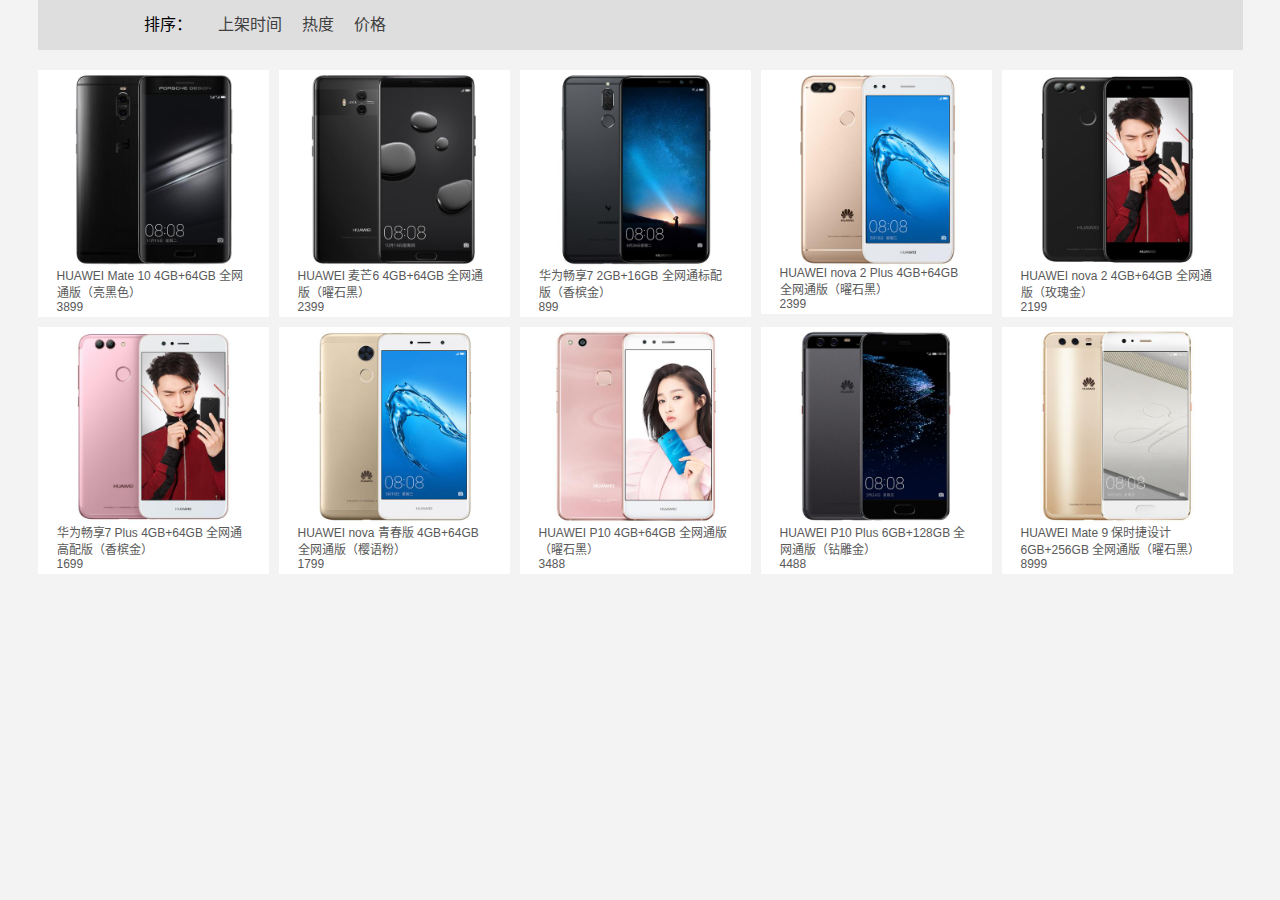
<file: demo.html>
<!DOCTYPE html>
<html lang="zh-CN">
<head>
    <meta charset="UTF-8">
    <meta name="viewport" content="width=device-width, initial-scale=1.0">
    <meta http-equiv="X-UA-Compatible" content="ie=edge">
    <title>Title</title>
    <link rel="stylesheet" href="css/reset.min.css">
    <link rel="stylesheet" href="css/demo.css">
</head>
<body>
<div class="container">
    <div class="box" id="box">
        <span>排序：</span>
        <a href="javascript:;">上架时间</a>
        <a href="javascript:;">热度</a>
        <a href="javascript:;">价格</a>
    </div>
    <ul id="list" class="list">

    </ul>
</div>
<script src="js/utils.js"></script>
<script src="js/demo.js"></script>
</body>
</html>
</file>
<file: css/demo.css>
body{
    background-color: #F3F3F3;
}
.container {
    width: 1205px;
    margin:0 auto;
}
.box  {
    background-color: #dedede;
    line-height:50px;
    font-size:16px;
    text-align: center;
    overflow: hidden;
}
.box span{
    float: left;
    width: 80px;
    margin-left: 90px;
}
.box a {
    float: left;
    margin:0 10px;
    text-decoration: none;
    color: #404040;
}

.list {
    width: 1205px;
    margin-top: 20px;
}

.list li{
    float: left;
    margin:0 10px 10px 0;
}

.list li a{
    background: #FFF;
    padding:0 16px;
    display: block;
    width:193px;
    border: 3px solid transparent;
    color: #595959;
}
.list li a img{
    display: block;
    width:100%;
}
</file>
